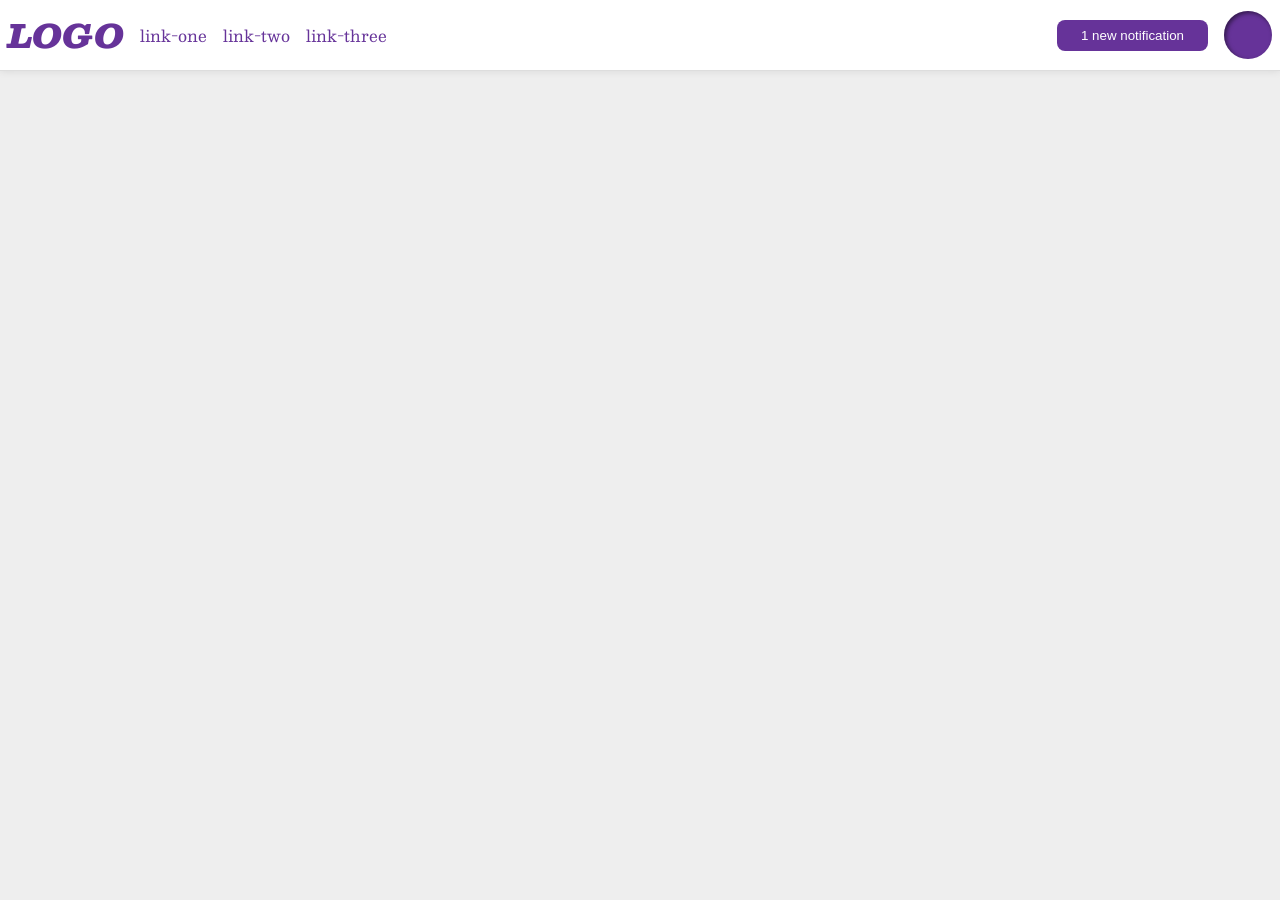
<file: foundations/flex/03-flex-header-2/index.html>
<!doctype html>
<html lang="en">
  <head>
    <meta charset="UTF-8" />
    <meta http-equiv="X-UA-Compatible" content="IE=edge" />
    <meta name="viewport" content="width=device-width, initial-scale=1.0" />
    <title>Flex Header 2</title>
    <link rel="stylesheet" href="style.css" />
  </head>

  <body>
    <div class="header">
      <div class="left">
        <div class="logo">LOGO</div>
        <ul class="links">
          <li><a href="https://google.com">link-one</a></li>
          <li><a href="https://google.com">link-two</a></li>
          <li><a href="https://google.com">link-three</a></li>
        </ul>
      </div>
      <div class="right">
        <button class="notifications">1 new notification</button>
        <div class="profile-image"></div>
      </div>
    </div>
  </body>
</html>
</file>
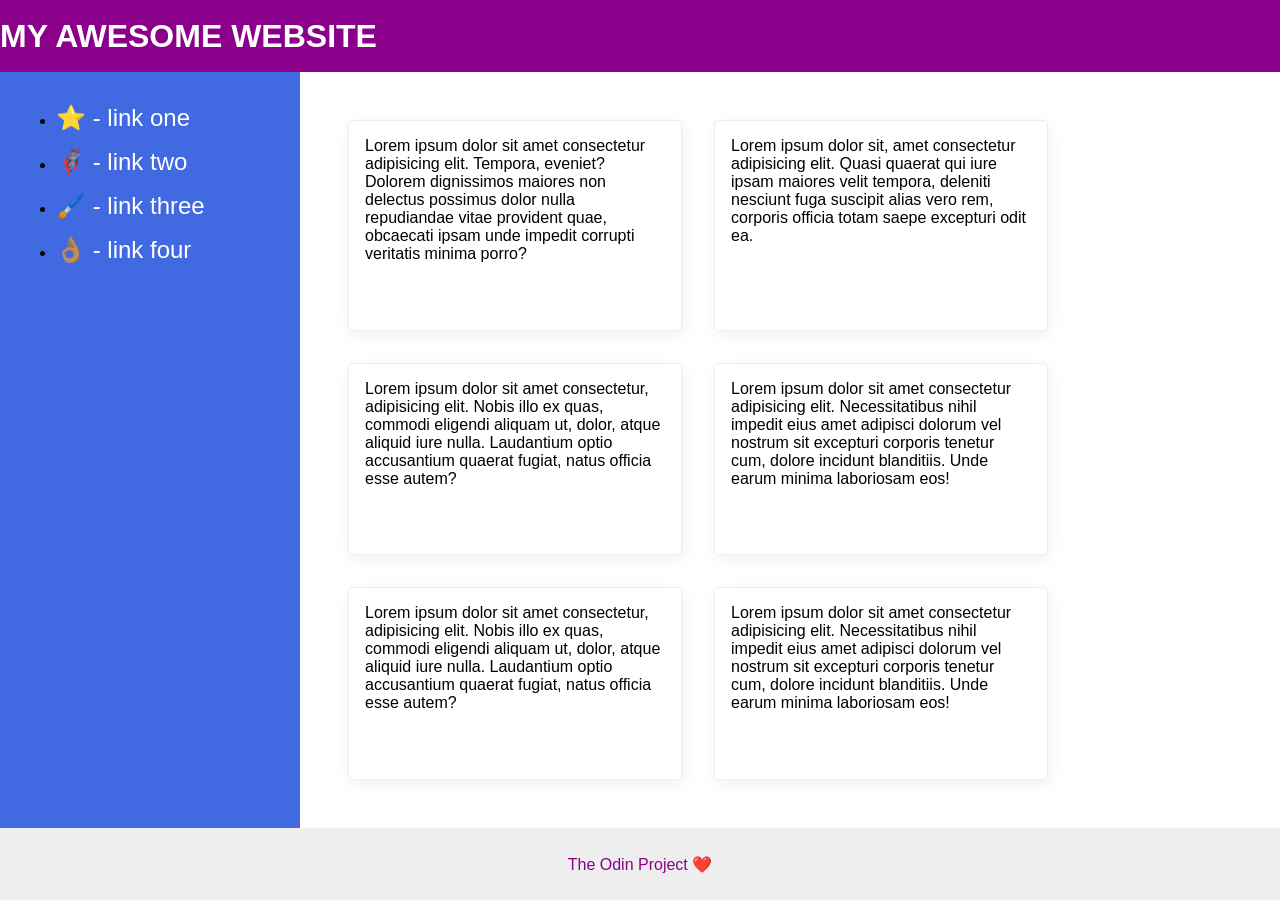
<file: foundations/flex/07-flex-layout-2/index.html>
<!doctype html>
<html lang="en">
  <head>
    <meta charset="UTF-8" />
    <meta http-equiv="X-UA-Compatible" content="IE=edge" />
    <meta name="viewport" content="width=device-width, initial-scale=1.0" />
    <title>The Holy Grail</title>
    <link rel="stylesheet" href="style.css" />
  </head>
  <body>
    <div class="header">MY AWESOME WEBSITE</div>
    <div class="body">
      <div class="sidebar">
        <ul>
          <li><a href="#">⭐ - link one</a></li>
          <li><a href="#">🦸🏽‍♂️ - link two</a></li>
          <li><a href="#">🖌️ - link three</a></li>
          <li><a href="#">👌🏽 - link four</a></li>
        </ul>
      </div>
      <div class="container">
        <div class="card">
          Lorem ipsum dolor sit amet consectetur adipisicing elit. Tempora,
          eveniet? Dolorem dignissimos maiores non delectus possimus dolor nulla
          repudiandae vitae provident quae, obcaecati ipsam unde impedit
          corrupti veritatis minima porro?
        </div>
        <div class="card">
          Lorem ipsum dolor sit, amet consectetur adipisicing elit. Quasi
          quaerat qui iure ipsam maiores velit tempora, deleniti nesciunt fuga
          suscipit alias vero rem, corporis officia totam saepe excepturi odit
          ea.
        </div>
        <div class="card">
          Lorem ipsum dolor sit amet consectetur, adipisicing elit. Nobis illo
          ex quas, commodi eligendi aliquam ut, dolor, atque aliquid iure nulla.
          Laudantium optio accusantium quaerat fugiat, natus officia esse autem?
        </div>
        <div class="card">
          Lorem ipsum dolor sit amet consectetur adipisicing elit.
          Necessitatibus nihil impedit eius amet adipisci dolorum vel nostrum
          sit excepturi corporis tenetur cum, dolore incidunt blanditiis. Unde
          earum minima laboriosam eos!
        </div>
        <div class="card">
          Lorem ipsum dolor sit amet consectetur, adipisicing elit. Nobis illo
          ex quas, commodi eligendi aliquam ut, dolor, atque aliquid iure nulla.
          Laudantium optio accusantium quaerat fugiat, natus officia esse autem?
        </div>
        <div class="card">
          Lorem ipsum dolor sit amet consectetur adipisicing elit.
          Necessitatibus nihil impedit eius amet adipisci dolorum vel nostrum
          sit excepturi corporis tenetur cum, dolore incidunt blanditiis. Unde
          earum minima laboriosam eos!
        </div>
      </div>
    </div>
    <div class="footer">The Odin Project ❤️</div>
  </body>
</html>
</file>
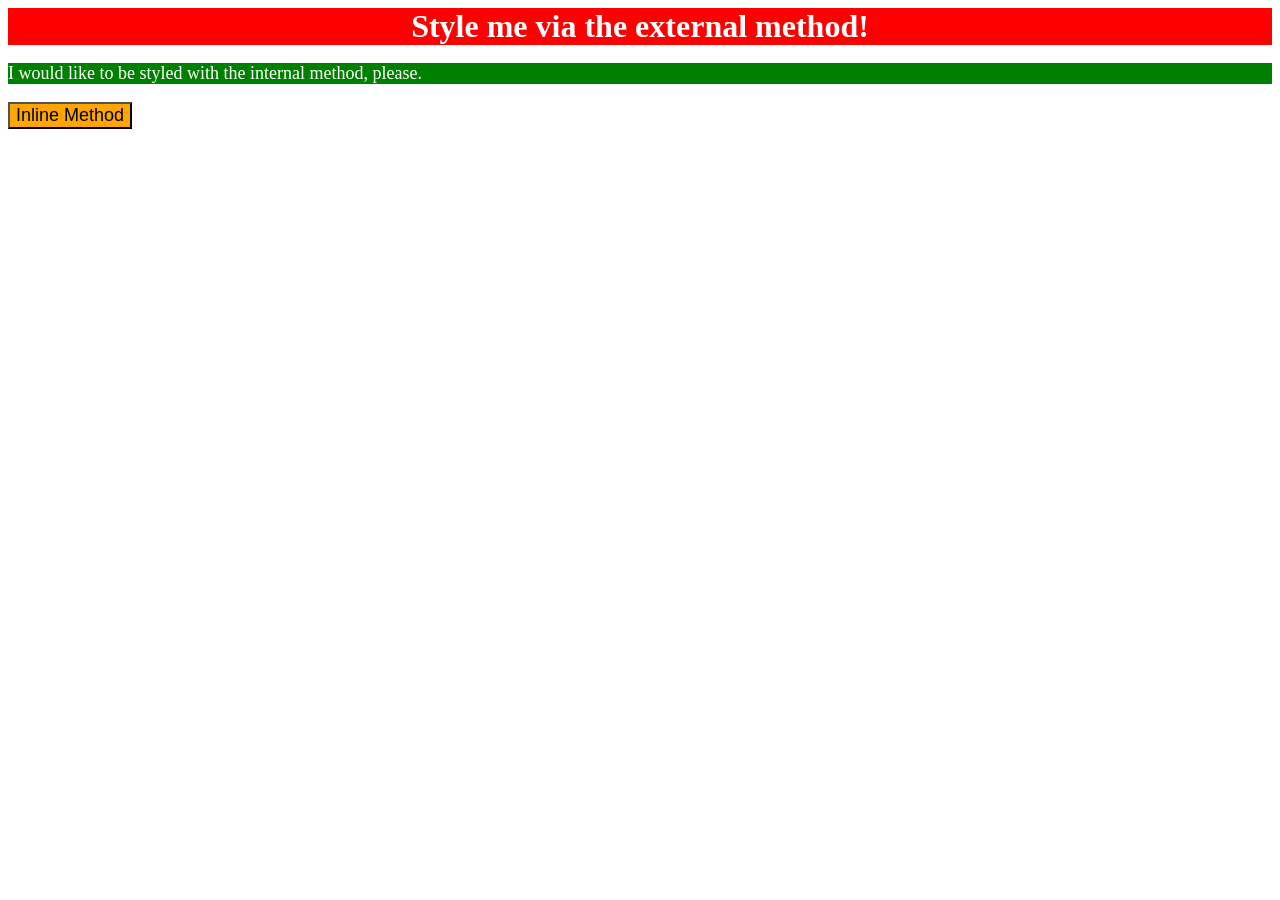
<file: foundations/intro-to-css/01-css-methods/index.html>
<!doctype html>
<html lang="en">
  <head>
    <style>
      p {
        background-color: green;
        color: white;
        font-size: 18px;
      }
    </style>
    <meta charset="UTF-8" />
    <meta http-equiv="X-UA-Compatible" content="IE=edge" />
    <meta name="viewport" content="width=device-width, initial-scale=1.0" />
    <link rel="stylesheet" href="style.css" />
    <title>Methods for Adding CSS</title>
  </head>
  <body>
    <div>Style me via the external method!</div>
    <p>I would like to be styled with the internal method, please.</p>
    <button style="background-color: orange; font-size: 18px">
      Inline Method
    </button>
  </body>
</html>
</file>
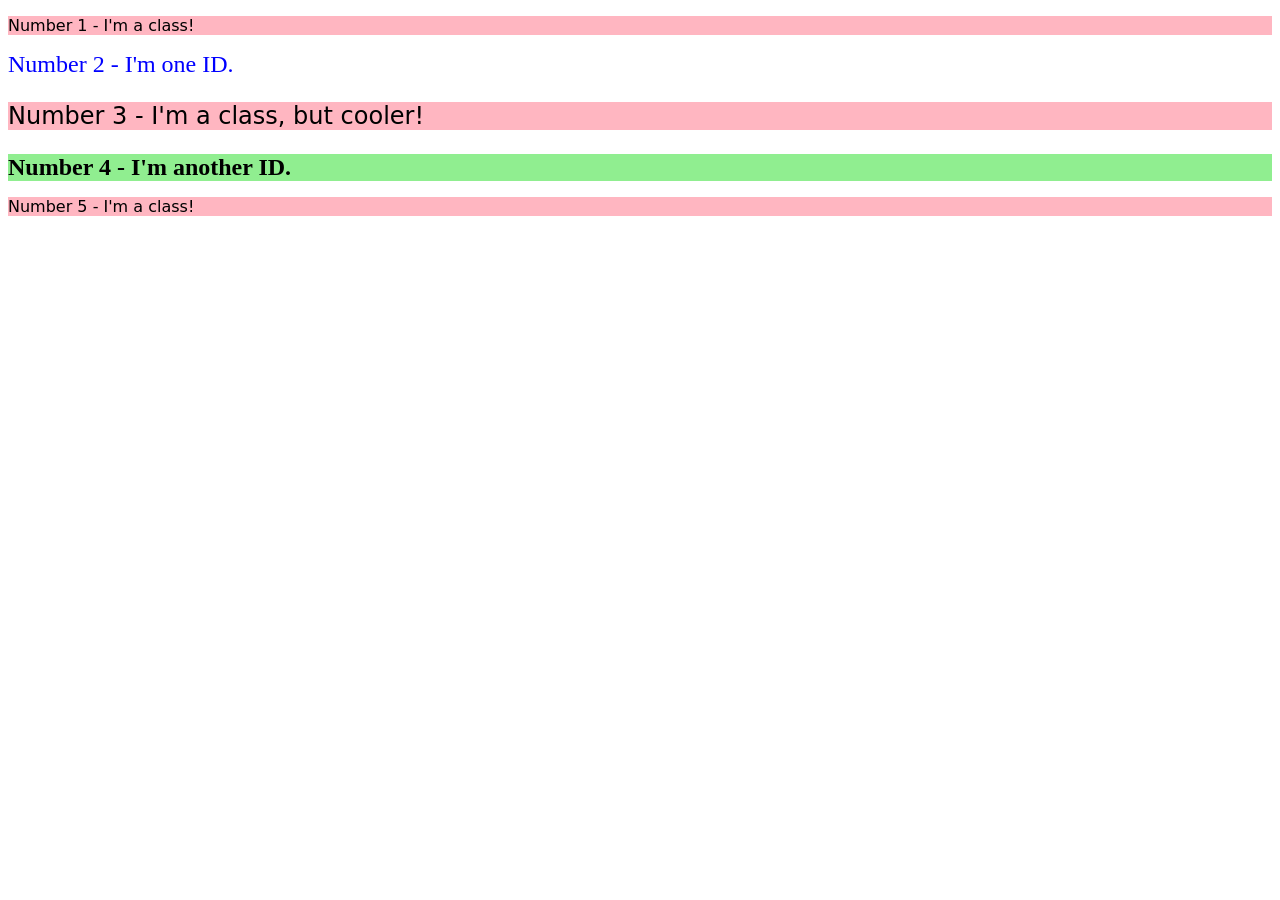
<file: foundations/intro-to-css/02-class-id-selectors/index.html>
<!doctype html>
<html lang="en">
  <head>
    <meta charset="UTF-8" />
    <meta http-equiv="X-UA-Compatible" content="IE=edge" />
    <meta name="viewport" content="width=device-width, initial-scale=1.0" />
    <title>Class and ID Selectors</title>
    <link rel="stylesheet" href="style.css" />
  </head>
  <body>
    <p class="odd">Number 1 - I'm a class!</p>
    <div id="second">Number 2 - I'm one ID.</div>
    <p class="odd third">Number 3 - I'm a class, but cooler!</p>
    <div id="forth">Number 4 - I'm another ID.</div>
    <p class="odd">Number 5 - I'm a class!</p>
  </body>
</html>
</file>
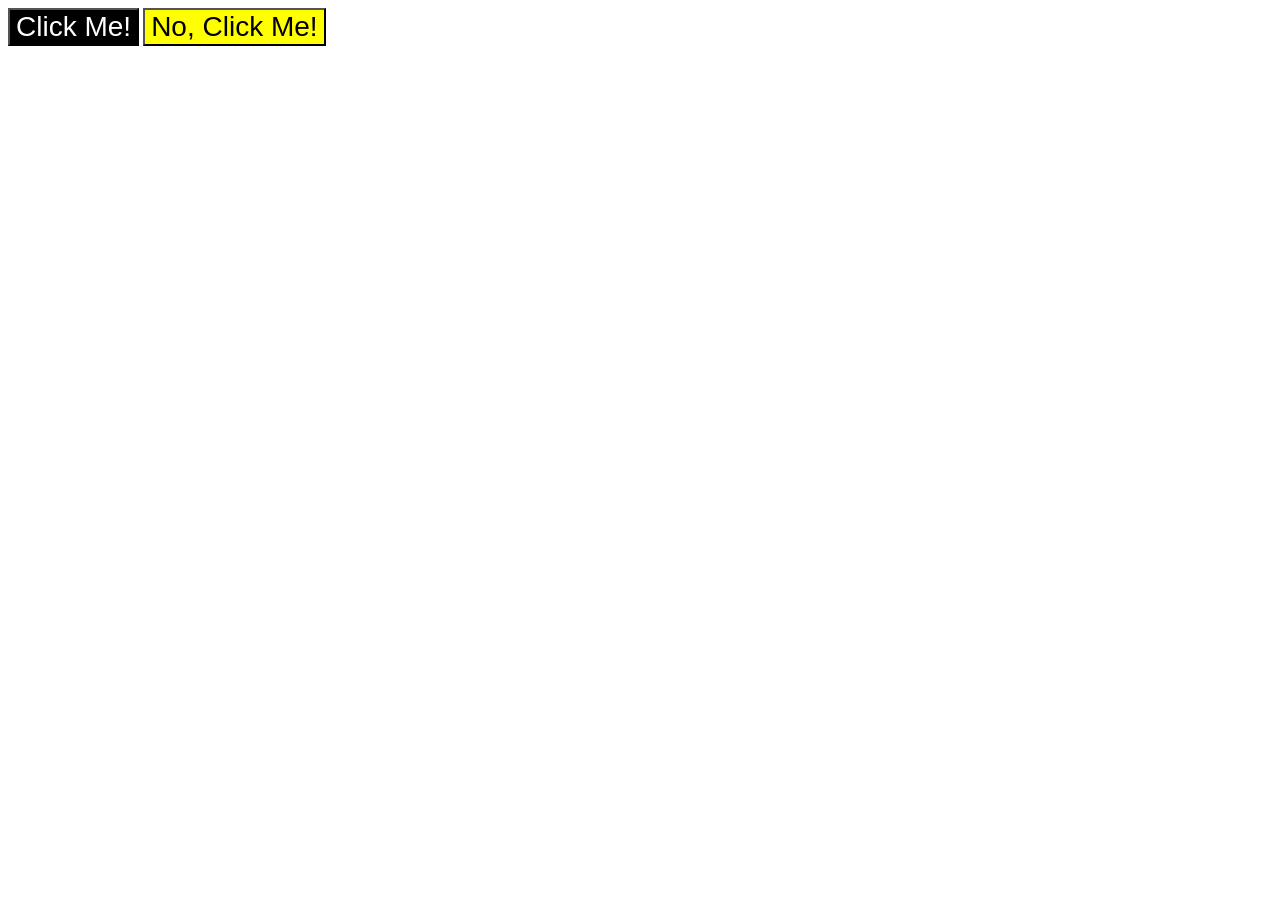
<file: foundations/intro-to-css/03-grouping-selectors/index.html>
<!doctype html>
<html lang="en">
  <head>
    <meta charset="UTF-8" />
    <meta http-equiv="X-UA-Compatible" content="IE=edge" />
    <meta name="viewport" content="width=device-width, initial-scale=1.0" />
    <title>Grouping Selectors</title>
    <link rel="stylesheet" href="style.css" />
  </head>
  <body>
    <button class="first">Click Me!</button>
    <button class="second">No, Click Me!</button>
  </body>
</html>
</file>
<file: foundations/flex/03-flex-header-2/style.css>
/* this is some magical font-importing.  
you'll learn about it later. */
@import url("https://fonts.googleapis.com/css2?family=Besley:ital,wght@0,400;1,900&display=swap");

body {
  margin: 0;
  background: #eee;
  font-family: Besley, serif;
}

.header {
  background: white;
  border-bottom: 1px solid #ddd;
  box-shadow: 0 0 8px rgba(0, 0, 0, 0.1);
  display: flex;
  padding: 8px;
  justify-content: space-between;
}

.profile-image {
  background: rebeccapurple;
  box-shadow: inset 2px 2px 4px rgba(0, 0, 0, 0.5);
  border-radius: 50%;
  width: 48px;
  height: 48px;
}

.logo {
  color: rebeccapurple;
  font-size: 32px;
  font-weight: 900;
  font-style: italic;
}

button {
  border: none;
  border-radius: 8px;
  background: rebeccapurple;
  color: white;
  padding: 8px 24px;
}

a {
  /* this removes the line under our links */
  text-decoration: none;
  color: rebeccapurple;
}

ul {
  list-style-type: none;
  display: flex;
  margin: 0;
  padding: 0;
  gap: 16px;
}

.left,
.right {
  display: flex;
  align-items: center;
  gap: 16px;
}
</file>
<file: foundations/flex/07-flex-layout-2/style.css>
body {
  font-family:
    -apple-system, BlinkMacSystemFont, "Segoe UI", Roboto, Oxygen, Ubuntu,
    Cantarell, "Open Sans", "Helvetica Neue", sans-serif;
  margin: 0;
  min-height: 100vh;
  display: flex;
  flex-direction: column;
}

.header {
  height: 72px;
  background: darkmagenta;
  color: white;
  font-size: 32px;
  font-weight: 900;
  padding-left: 0 16px;
  display: flex;
  align-items: center;
}

.footer {
  height: 72px;
  background: #eee;
  color: darkmagenta;
  display: flex;
  align-items: center;
  justify-content: center;
}

.body {
  display: flex;
  flex: 1;
}

.container {
  padding: 48px;
  display: flex;
  flex-wrap: wrap;
  gap: 32px;
}

.sidebar {
  width: 300px;
  background: royalblue;
  box-sizing: border-box;
  padding: 16px;
  flex-shrink: 0;
}

li {
  margin-bottom: 16px;
}

a {
  color: white;
  text-decoration: none;
  font-size: 24px;
}

.card {
  border: 1px solid #eee;
  box-shadow: 2px 4px 16px rgba(0, 0, 0, 0.06);
  border-radius: 4px;
  padding: 16px;
  width: 300px;
}
</file>
<file: foundations/intro-to-css/01-css-methods/style.css>
div {
  background-color: red;
  color: white;
  font-size: 32px;
  text-align: center;
  font-weight: bold;
}
</file>
<file: foundations/intro-to-css/02-class-id-selectors/style.css>
/* Add CSS Styling */

.odd {
  background-color: #ffb6c1;
  font-family: Verdana, "DejaVu Sans", sans-serif;
}

#second {
  color: #0000ff;
  font-size: 24px;
}

.third {
  font-size: 24px;
}

#forth {
  background-color: #90ee90;
  font-size: 24px;
  font-weight: bold;
}
</file>
<file: foundations/intro-to-css/03-grouping-selectors/style.css>
/* Add CSS Styling */

.first,
.second {
  font-size: 28px;
  font-family: Helvetica, "Times New Roman", sans-serif;
}

.first {
  background-color: #000000;
  color: #ffffff;
}

.second {
  background-color: #ffff00;
}
</file>
